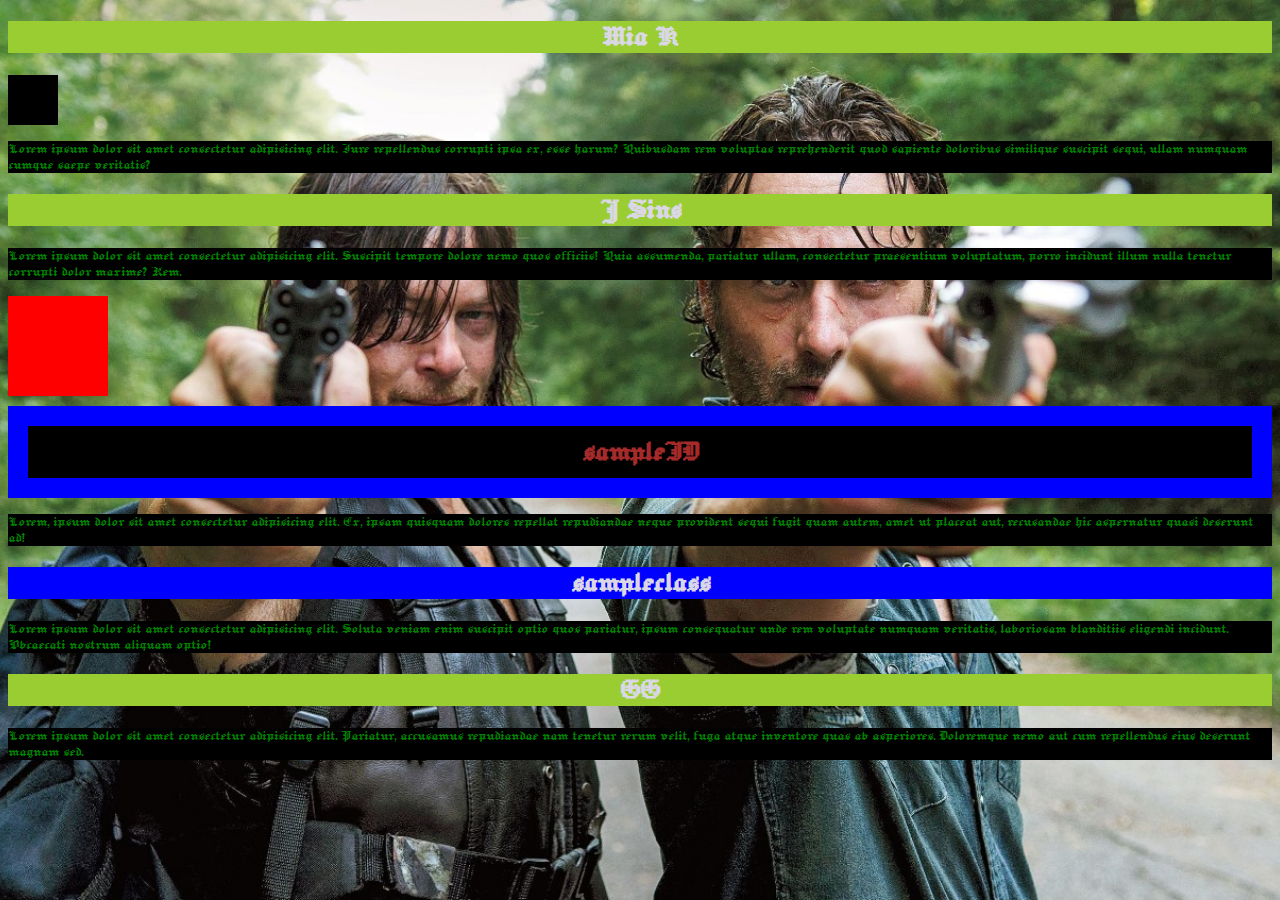
<file: index.html>
<!DOCTYPE html>
<html lang="en">
<head>
    <meta charset="UTF-8">
    <meta name="viewport" content="width=device-width, initial-scale=1.0">
    <title>Document</title>
    <link rel="stylesheet" href="css/style.css">
</head>
<body>
    <h1>Mia K</h1>
    <div class="box01"></div>
    
    <P>Lorem ipsum dolor sit amet consectetur adipisicing elit. Iure repellendus corrupti ipsa ex, esse harum? Quibusdam rem voluptas reprehenderit quod sapiente doloribus similique suscipit sequi, ullam numquam cumque saepe veritatis?</P>
<h1>J Sins</h1>
<p>Lorem ipsum dolor sit amet consectetur adipisicing elit. Suscipit tempore dolore nemo quos officiis! Quia assumenda, pariatur ullam, consectetur praesentium voluptatum, porro incidunt illum nulla tenetur corrupti dolor maxime? Rem.</p>

<div class="box02"></div>
<h1 id="sampleID">sampleID</h1>
<p>Lorem, ipsum dolor sit amet consectetur adipisicing elit. Ex, ipsam quisquam dolores repellat repudiandae neque provident sequi fugit quam autem, amet ut placeat aut, recusandae hic aspernatur quasi deserunt ad!</p>

<h1 class="sampleclass">sampleclass</h1>

<p>Lorem ipsum dolor sit amet consectetur adipisicing elit. Soluta veniam enim suscipit optio quos pariatur, ipsum consequatur unde rem voluptate numquam veritatis, laboriosam blanditiis eligendi incidunt. Obcaecati nostrum aliquam optio!</p>
<h1>GG</h1>
<p>Lorem ipsum dolor sit amet consectetur adipisicing elit. Pariatur, accusamus repudiandae nam tenetur rerum velit, fuga atque inventore quas ab asperiores. Doloremque nemo aut cum repellendus eius deserunt magnam sed.</p>
</body>
</html>
</file>
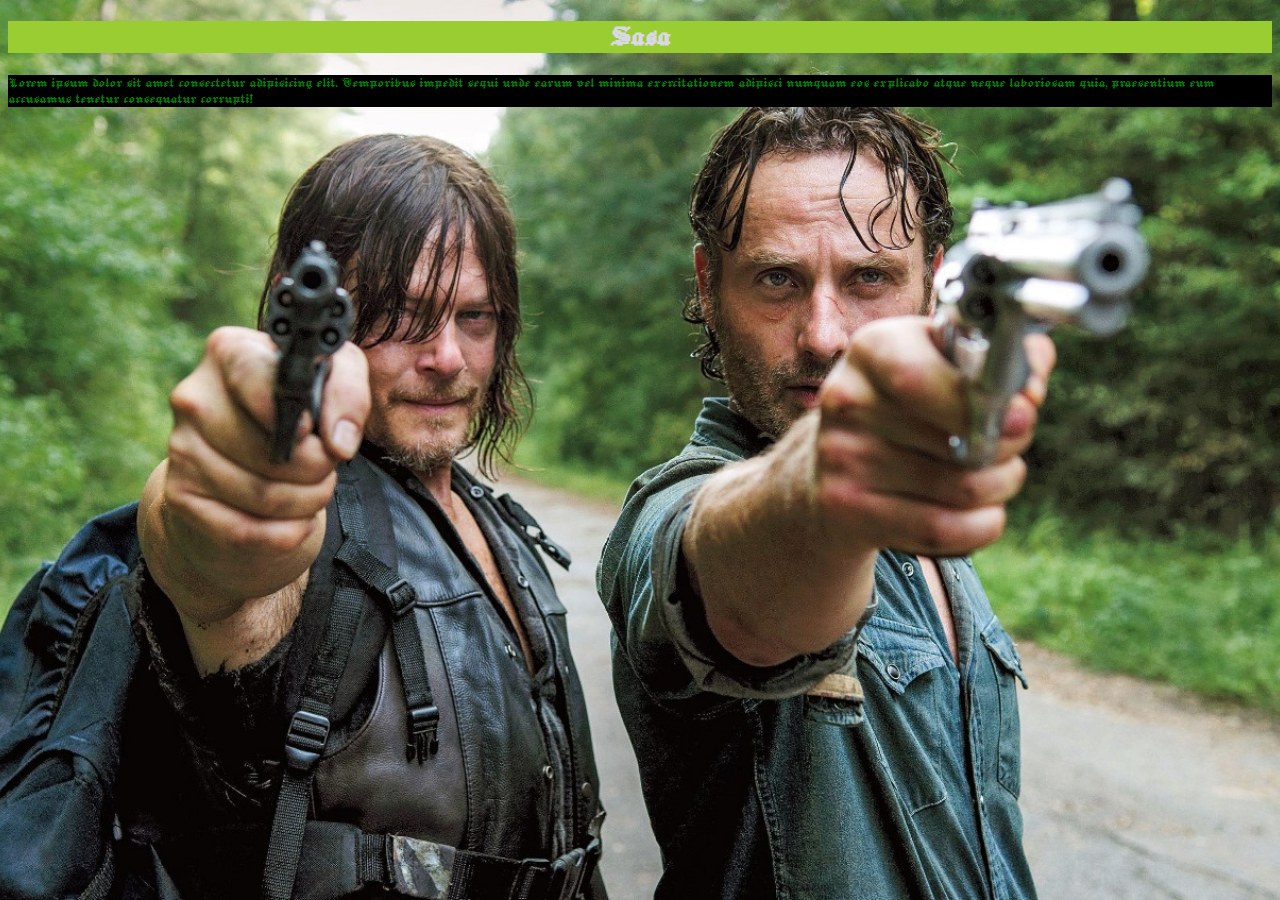
<file: index2.html>
<!DOCTYPE html>
<html lang="en">
<head>
    <meta charset="UTF-8">
    <meta name="viewport" content="width=device-width, initial-scale=1.0">
    <title>Document</title>
    <link rel="stylesheet" href="css/style.css">
</head>
<body>
    <h1>Sasa</h1>
    <p>Lorem ipsum dolor sit amet consectetur adipisicing elit. Temporibus impedit sequi unde earum vel minima exercitationem adipisci numquam eos explicabo atque neque laboriosam quia, praesentium eum accusamus tenetur consequatur corrupti!</p>
    
</body>
</html>
</file>
<file: css/style.css>
@import url('https://fonts.googleapis.com/css2?family=Jacquard+12&display=swap');
@import url('https://fonts.googleapis.com/css2?family=Jacquard+12&family=Noto+Sans+TC:wght@100..900&display=swap');
body{
    background-image: url("/pics/WhatsApp\ Image\ 2024-04-29\ at\ 12.31.39\ \(1\).jpeg");
    background-position: center;
    background-size: cover;
    background-repeat: no-repeat;
    background-attachment: fixed;
    

}
h1{background-color: yellowgreen; color: rgb(218, 216, 231); text-align: center;
    font-family: "Jacquard 12", system-ui;
    
}
p{
background-color: black; color: green;
font-family: "Jacquard 12", system-ui;
}

#sampleID{
    background-color: black;
    color: brown;
    text-align: center;
    margin: 10px;
    padding: 10px;

    margin-left: auto;
    margin-right: auto;

    border: 20px solid blue;
}

.sampleclass{
    background-color: blue;
}

.box01{
    width: 50px;
    height: 50px;
    background-color: black;
    position: sticky;
}

.box02{
    width: 100px;
    height: 100px;
    background-color: red;
}
</file>
